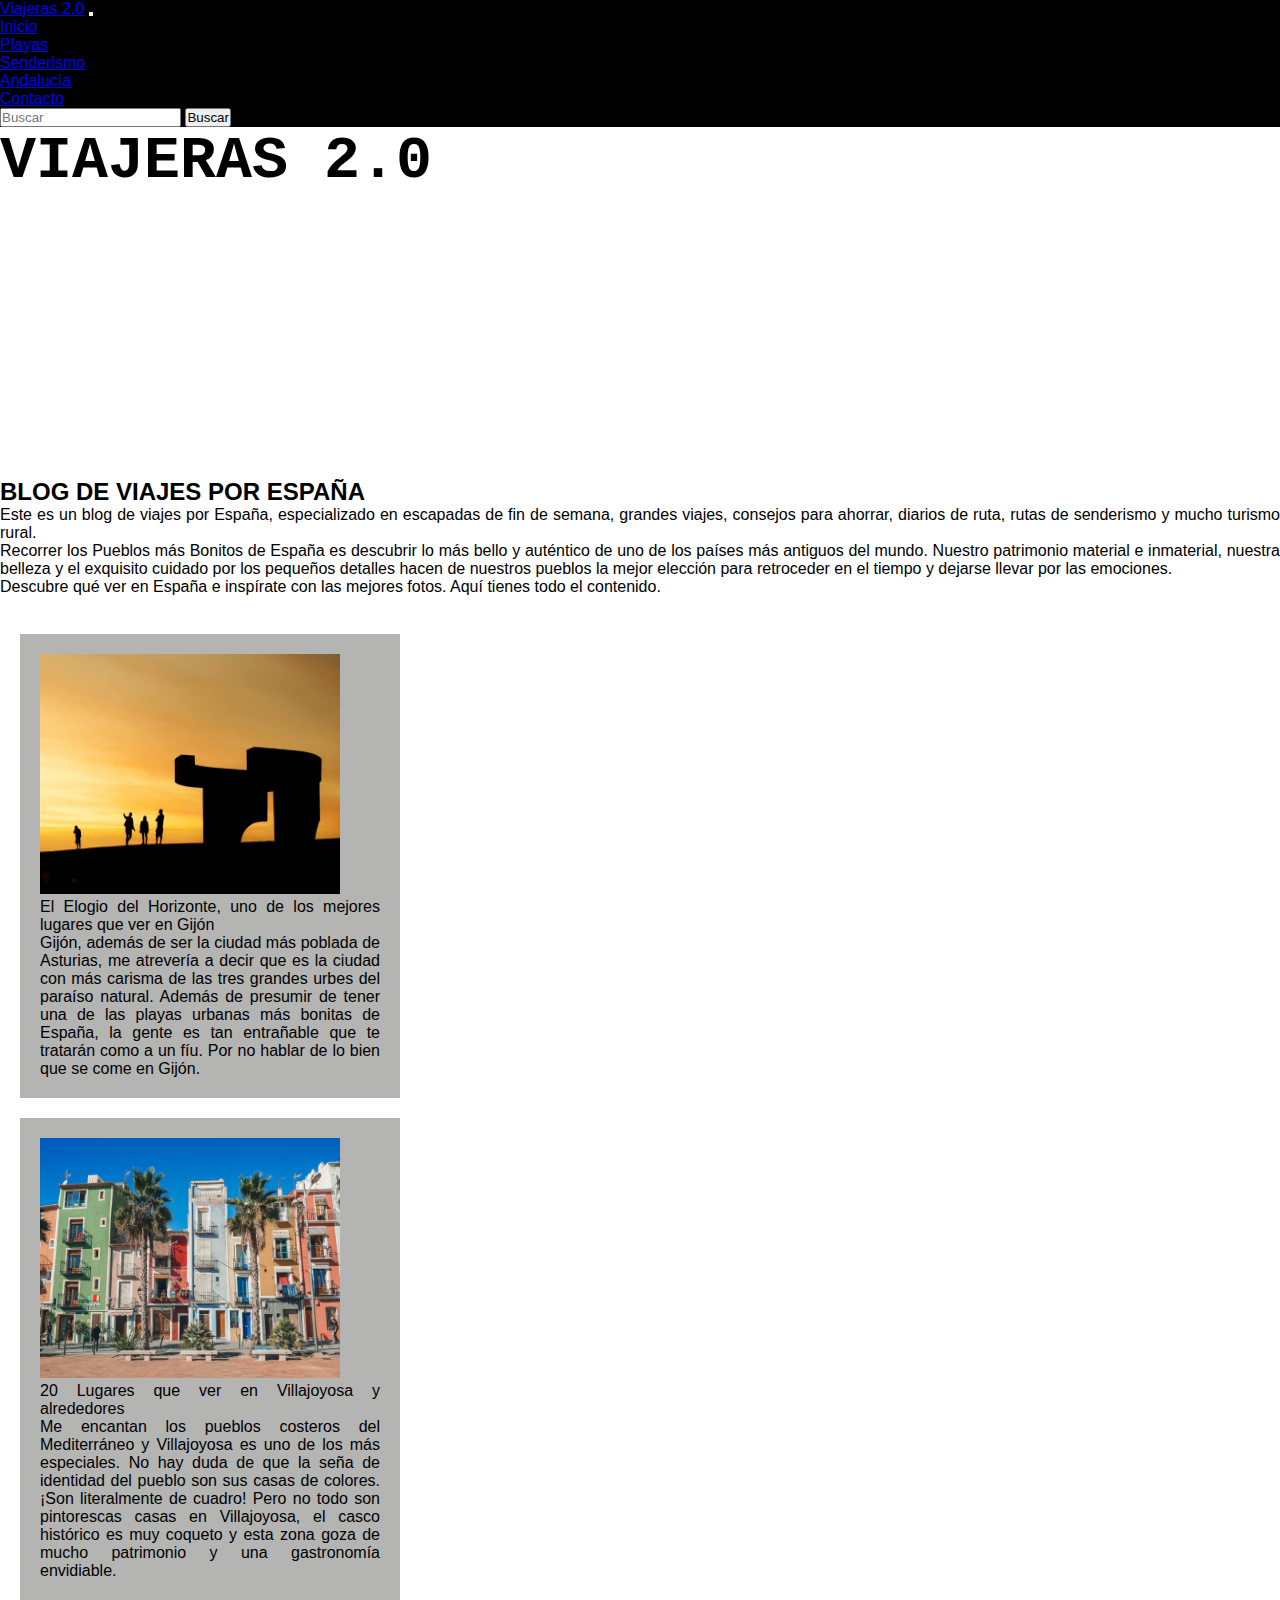
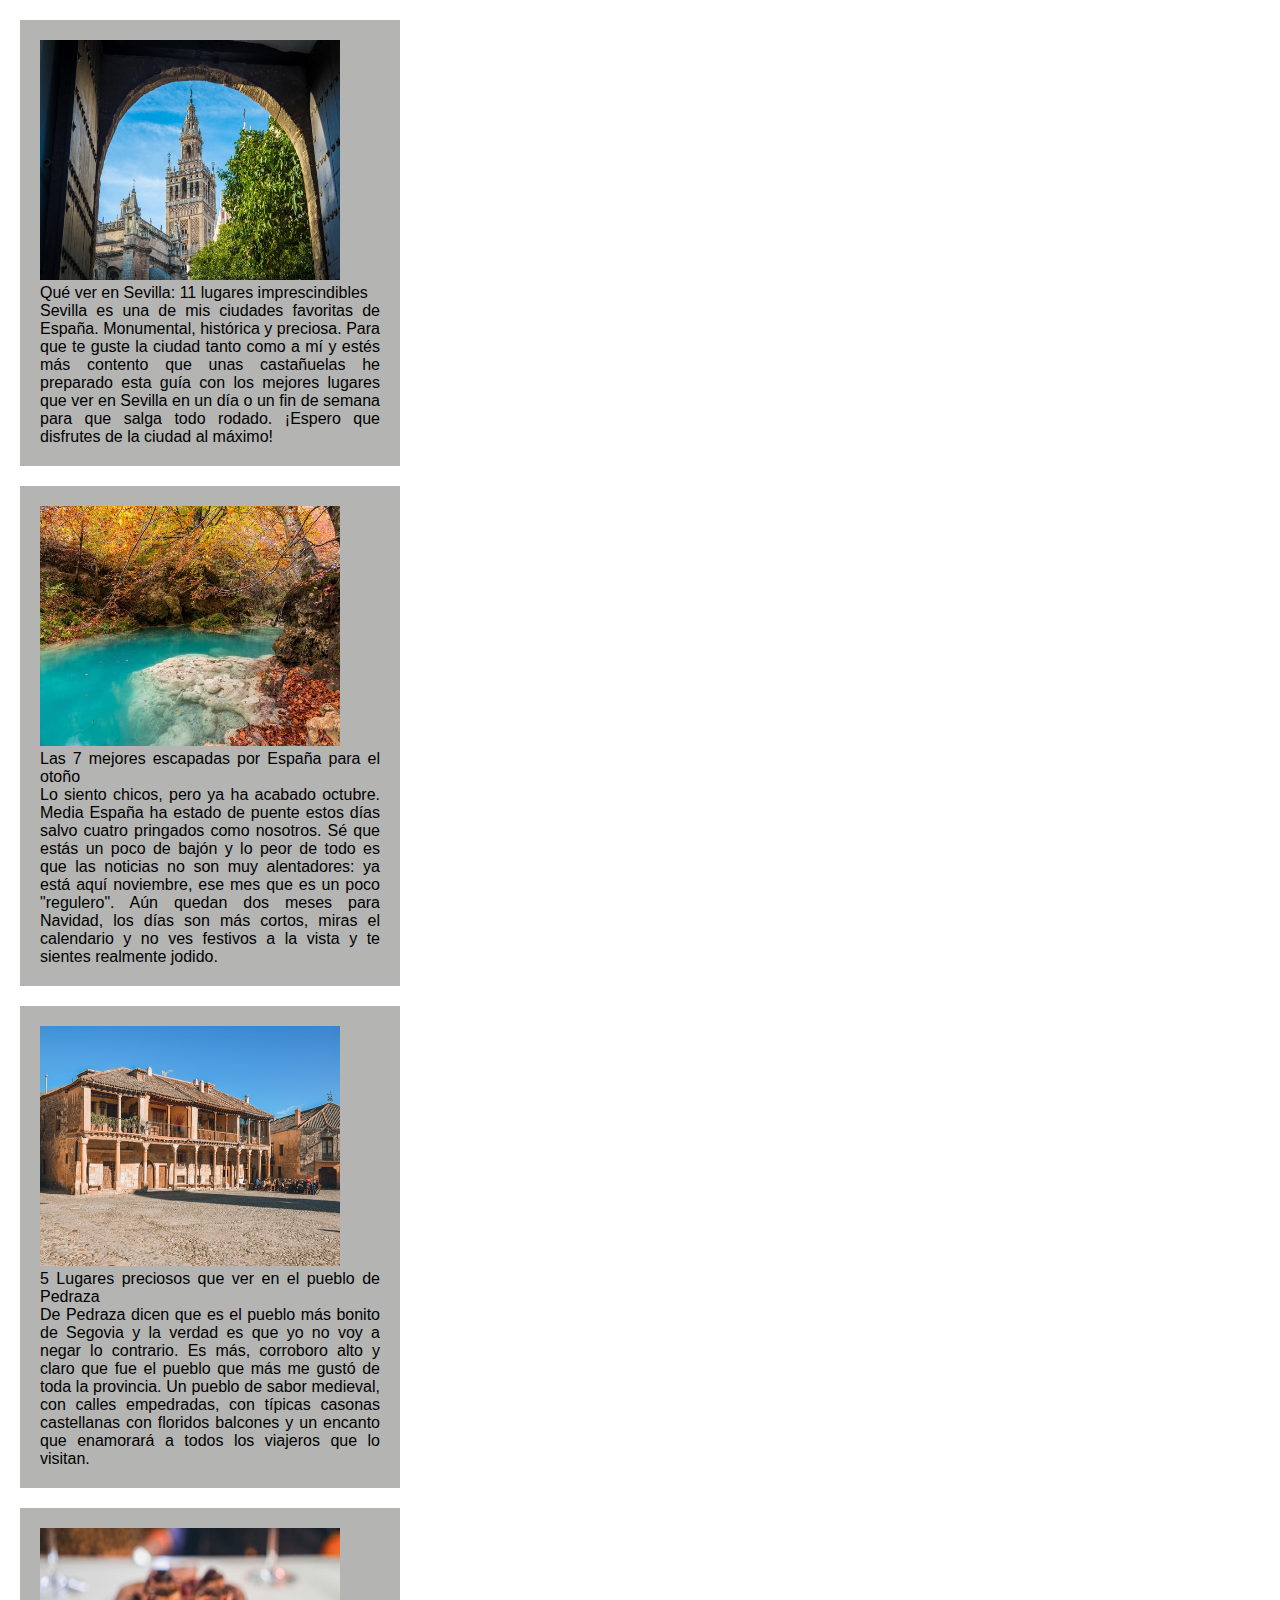
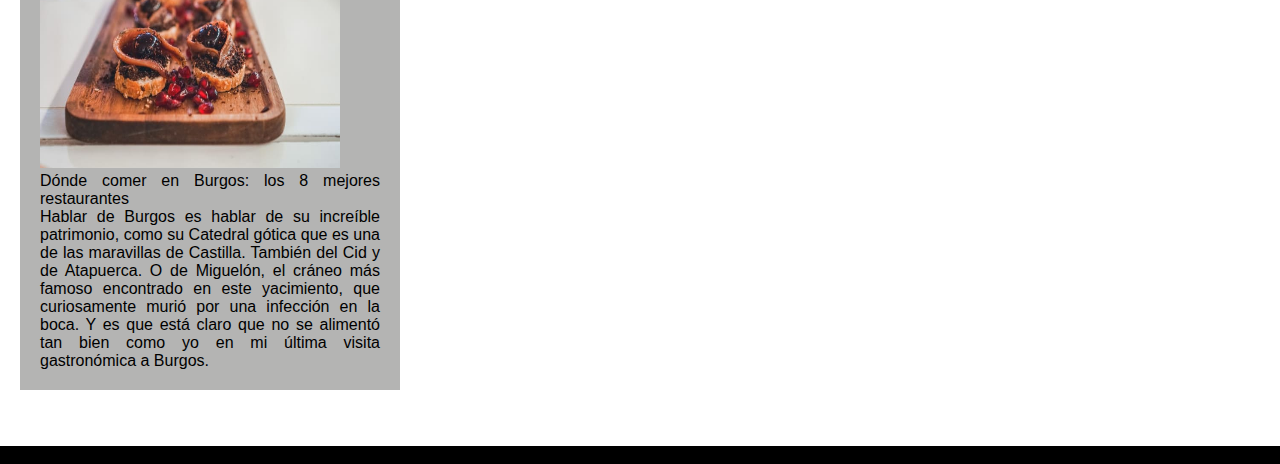
<file: index.html>
<!DOCTYPE html>
<html lang="es">
    <head>
        <meta charset="UTF-8" />
        <meta name="viewport" content="width=device-width, initial-scale=1.0" />
        <link rel="icon" type="image/jpg" href="assets/img/favicon.jpg">
        <meta name="author" content="Eva Sánchez López">
        <title>Viajeras 2.0</title>

        <link href="https://cdn.jsdelivr.net/npm/bootstrap@5.3.2/dist/css/bootstrap.min.css" rel="stylesheet" integrity="sha384-T3c6CoIi6uLrA9TneNEoa7RxnatzjcDSCmG1MXxSR1GAsXEV/Dwwykc2MPK8M2HN" crossorigin="anonymous"/>
        <link rel="stylesheet" type="text/css" href="assets/css/estilos_index.css"/>
    </head>

    <body>
    <div class="container-fluid">

    <!--Cabecera-->
    <header id="inicio">

        <!--Barra navegación-->
        <nav class="navbar navbar-expand-lg navbar-dark color_nav fixed-top"> <!--fixed-top: barra fija-->
            <div class="container-fluid">
              <a class="navbar-brand" href="#">Viajeras 2.0</a>
              <button class="navbar-toggler" type="button" data-bs-toggle="collapse" data-bs-target="#navbarSupportedContent" aria-controls="navbarSupportedContent" aria-expanded="false" aria-label="Toggle navigation">
                <span class="navbar-toggler-icon"></span>
              </button>
              <div class="collapse navbar-collapse" id="navbarSupportedContent">
                <ul class="navbar-nav me-auto mb-2 mb-lg-0">
                  <li class="nav-item">
                    <a class="nav-link active" aria-current="page" href="#inicio">Inicio</a>
                  </li>
                  <li class="nav-item">
                    <a class="nav-link" href="playas.html" target="_blank">Playas</a>
                  </li>
                  <li class="nav-item">
                    <a class="nav-link" href="senderismo.html" target="_blank">Senderismo</a>
                  </li>
                  <li class="nav-item">
                    <a class="nav-link" href="andalucia.html" target="_blank">Andalucía</a>
                  </li>
                  <li class="nav-item">
                    <a class="nav-link" href="contacto.html" target="_blank">Contacto</a>
                  </li>
                </ul>
                <form class="d-flex">
                  <input class="form-control me-2" type="search" placeholder="Buscar" aria-label="Search">
                  <button class="btn btn-outline-success" type="submit">Buscar</button>
                </form>
              </div>
            </div>
        </nav>

        <div class="header row align-items-center text-center pt-5"> 
            <div class="header-bg"></div>

            <div class="texto col-lg-12 d-flex align-items-center justify-content-center">
                <h1 class="fw-bold text-dark pt-3">VIAJERAS 2.0</h1>
            </div>
        </div>
    </header>

    <main>
    <!--Presentación-->
    <section>
        <br>
        <br>
        <article>
            <div class="articulo1 row justify-content-center mt-1">
                <div class="mb-1 col-md-3">
                    <h2 class="fw-bold fs-4">BLOG DE VIAJES POR ESPAÑA</h2>
                </div>

                <div class="col-md-6">
                    <p>Este es un blog de viajes por España, especializado en escapadas de fin de semana, grandes viajes, consejos para ahorrar, diarios de ruta, rutas de senderismo y mucho turismo rural.</p>
                    <p>Recorrer los Pueblos más Bonitos de España es descubrir lo más bello y auténtico de uno de los países más antiguos del mundo. 
                        Nuestro patrimonio material e inmaterial, nuestra belleza y el exquisito cuidado por los pequeños detalles hacen de nuestros pueblos la mejor elección para retroceder en el tiempo y dejarse llevar por las emociones.</p>
                    <p>Descubre qué ver en España e inspírate con las mejores fotos. Aquí tienes todo el contenido.</p>
                </div>
            </div>

        </article>

        <article>
            <br>
            <div class="articulo2 row justify-content-center">
                <div class="lugares col-sm-4">
                    <img src="assets/img/Gijón.jpg" alt="Gijón">
                    
                    <p class="mt-3 fw-bold">El Elogio del Horizonte, uno de los mejores lugares que ver en Gijón</p>
                    <p class="small"> Gijón, además de ser la ciudad más poblada de Asturias, me atrevería a decir que es la ciudad con más
                        carisma de las tres grandes urbes del paraíso natural. Además de presumir de tener una de las playas 
                        urbanas más bonitas de España, la gente es tan entrañable que te tratarán como a un fíu. Por no hablar 
                        de lo bien que se come en Gijón.
                    </p>
                </div>

                <div class="lugares col-sm-4">
                    <img src="assets/img/Villajoyosa.jpg" alt="Villajoyosa">

                    <p class="mt-3 fw-bold">20 Lugares que ver en Villajoyosa y alrededores</p>
                    <p class="small"> Me encantan los pueblos costeros del Mediterráneo y Villajoyosa es uno de los más especiales. 
                        No hay duda de que la seña de identidad del pueblo son sus casas de colores. ¡Son literalmente
                        de cuadro! Pero no todo son pintorescas casas en Villajoyosa, el casco histórico es muy coqueto
                        y esta zona goza de mucho patrimonio y una gastronomía envidiable.
                    </p>
                </div>

                <div class="lugares col-sm-4">
                    <img src="assets/img/Sevilla.jpg" alt="Sevilla">

                    <p class="mt-3 fw-bold">Qué ver en Sevilla: 11 lugares imprescindibles</p>
                    <p class="small"> Sevilla es una de mis ciudades favoritas de España. Monumental, histórica y preciosa.
                        Para que te guste la ciudad tanto como a mí y estés más contento que unas castañuelas he
                        preparado esta guía con los mejores lugares que ver en Sevilla en un día o un fin de semana para
                        que salga todo rodado. ¡Espero que disfrutes de la ciudad al máximo!
                    </p>
                </div>

                <div class="lugares col-sm-4">
                    <img src="assets/img/escapadas_otoño.jpg" alt="Escapadas otoño">
                  
                    <p class="mt-3 fw-bold">Las 7 mejores escapadas por España para el otoño</p>
                    <p class="small"> Lo siento chicos, pero ya ha acabado octubre. Media España ha estado de puente estos días salvo
                        cuatro pringados como nosotros. Sé que estás un poco de bajón y lo peor de todo es que las noticias
                        no son muy alentadores: ya está aquí noviembre, ese mes que es un poco "regulero". Aún quedan dos meses
                        para Navidad, los días son más cortos, miras el calendario y no ves festivos a la vista y te sientes
                        realmente jodido.
                    </p>
                </div>

                <div class="lugares col-sm-4">
                    <a href="https://www.youtube.com/watch?v=sTgdG9jWxX8" title="Anuncio Lotería Navidad" target="-blank"><img src="assets/img/Pedraza.jpg" alt="Pedraza"></a>
                
                    <p class="mt-3 fw-bold">5 Lugares preciosos que ver en el pueblo de Pedraza</p>
                    <p class="small"> De Pedraza dicen que es el pueblo más bonito de Segovia y la verdad es que yo no voy a negar lo contrario.
                        Es más, corroboro alto y claro que fue el pueblo que más me gustó de toda la provincia. Un pueblo de sabor medieval,
                        con calles empedradas, con típicas casonas castellanas con floridos balcones y un encanto que enamorará a todos
                        los viajeros que lo visitan.
                    </p>
                </div>

                <div class="lugares col-sm-4">
                    <img src="assets/img/morcilla_de_burgos.jpg" alt="Morcilla de Burgos">
 
                    <p class="mt-3 fw-bold">Dónde comer en Burgos: los 8 mejores restaurantes</p>
                    <p class="small"> Hablar de Burgos es hablar de su increíble patrimonio, como su Catedral gótica que es una de las maravillas de Castilla.
                        También del Cid y de Atapuerca. O de Miguelón, el cráneo más famoso encontrado en este yacimiento, que curiosamente murió
                        por una infección en la boca. Y es que está claro que no se alimentó tan bien como yo en mi última visita gastronómica a Burgos.
                    </p>
                </div>
            </div>
        </article>
    </section>        
    </main>

    <!--Footer--> 
    <br>
    <br>
    <footer>
      <div class="footer row">
        <div class="col-lg-12 ps-4">
          <p class="text-white small my-2">&copy; 2023 Eva Sánchez López ·</p>
        </div>
      </div>
    </footer>

    </div>

    <script src="https://cdn.jsdelivr.net/npm/bootstrap@5.3.2/dist/js/bootstrap.bundle.min.js" integrity="sha384-C6RzsynM9kWDrMNeT87bh95OGNyZPhcTNXj1NW7RuBCsyN/o0jlpcV8Qyq46cDfL" crossorigin="anonymous"></script>
    </body>
</html>
</file>
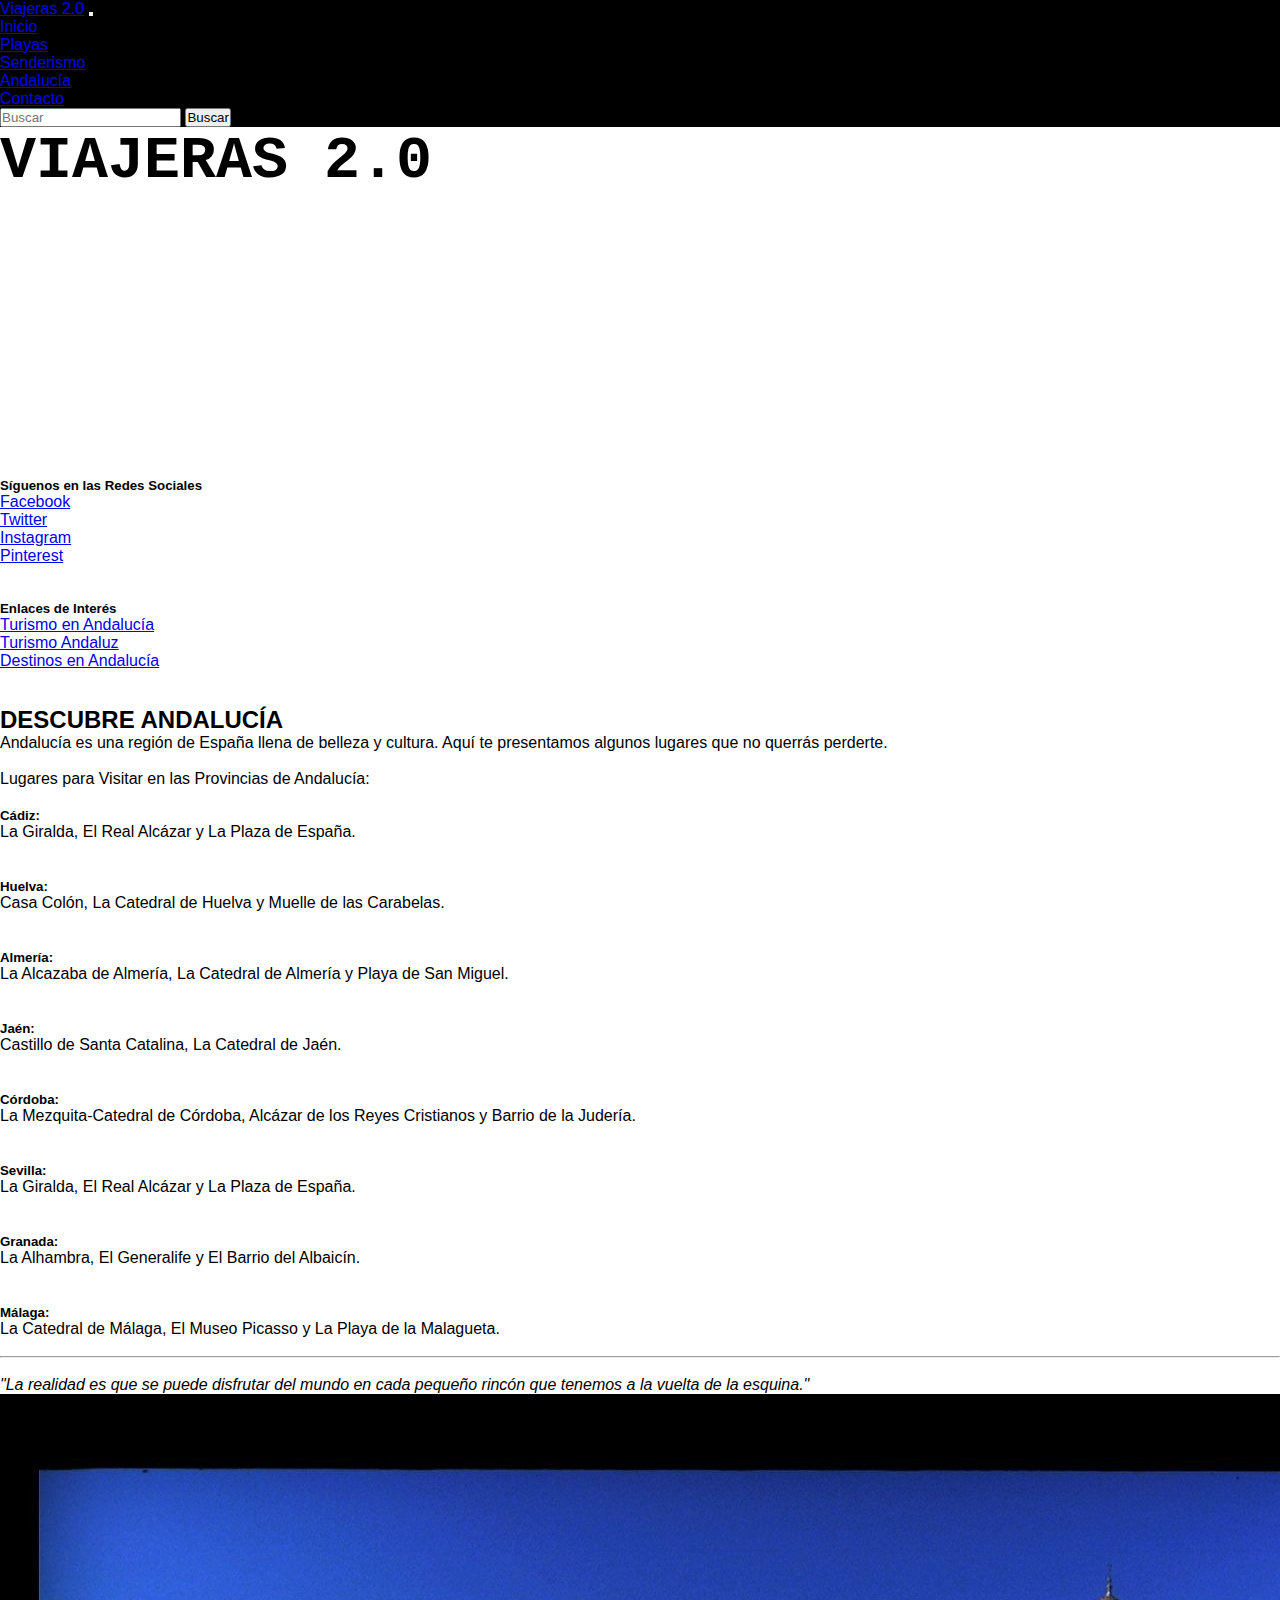
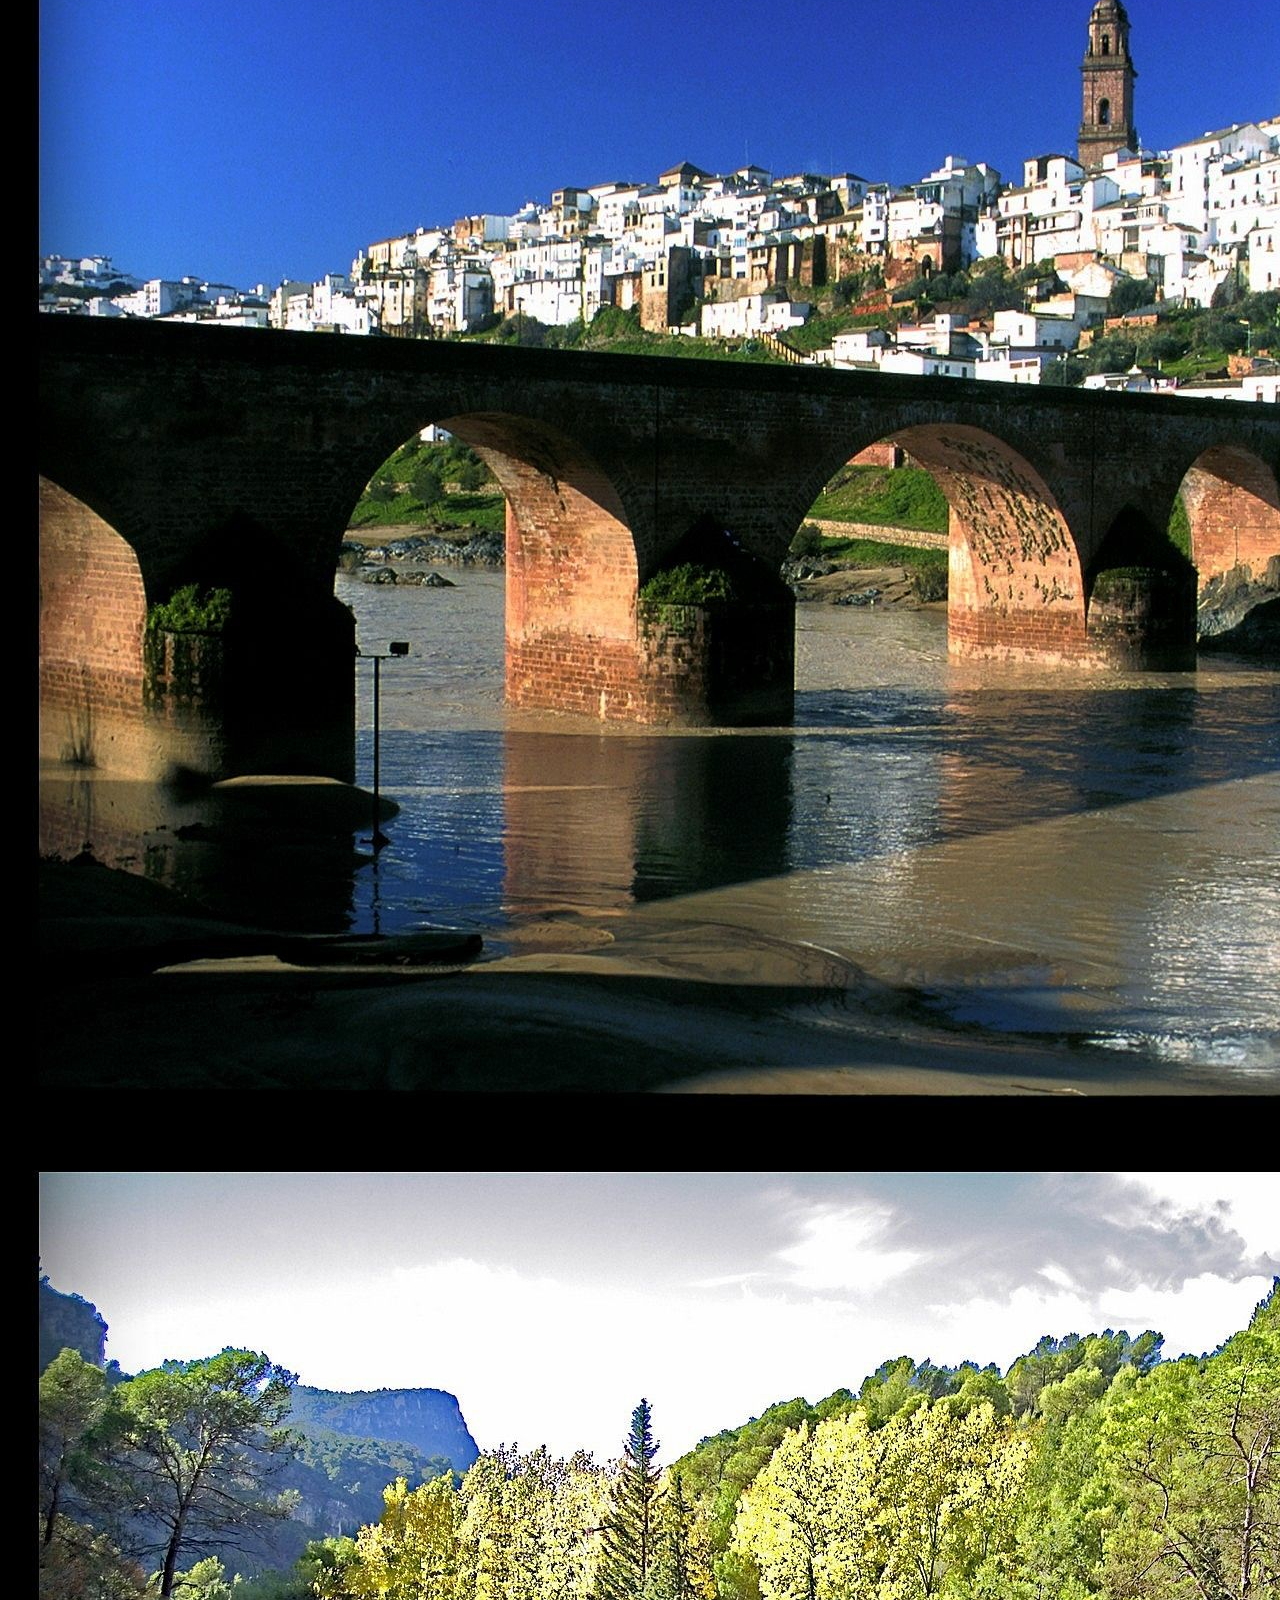
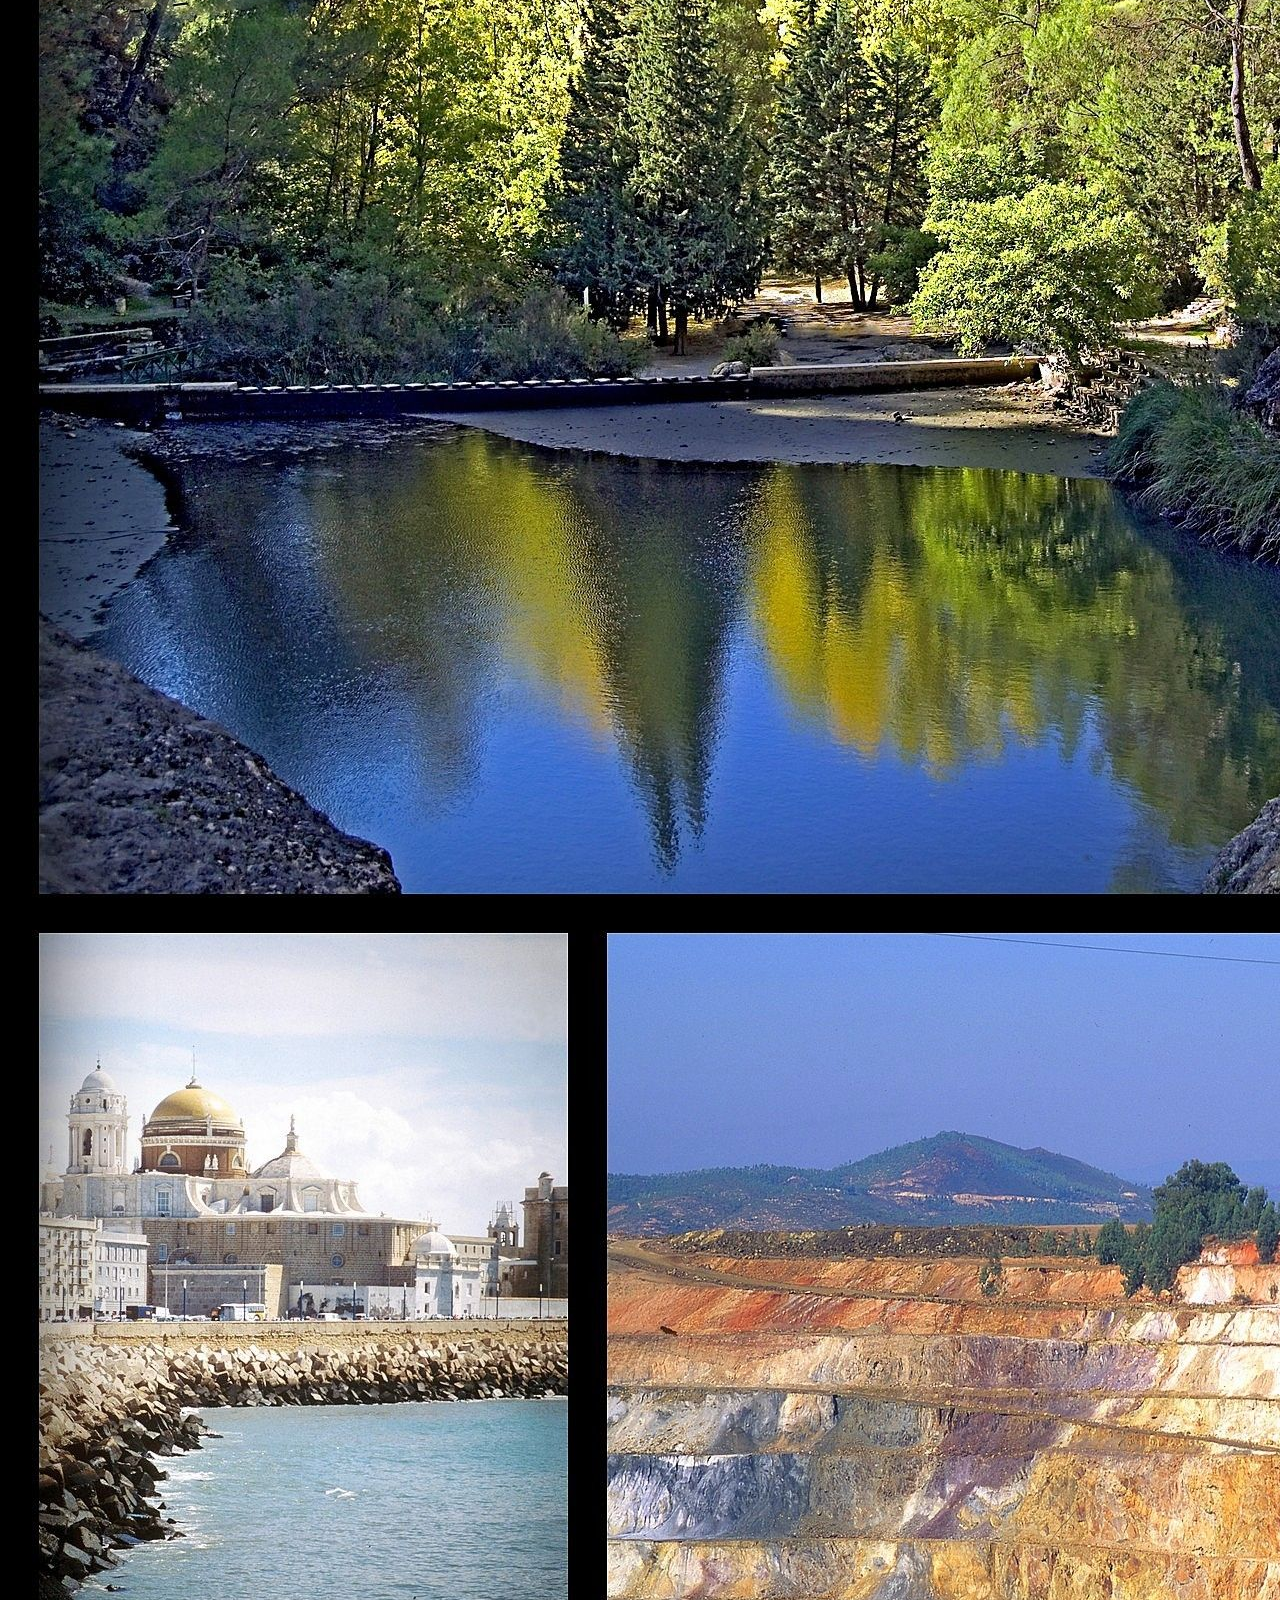
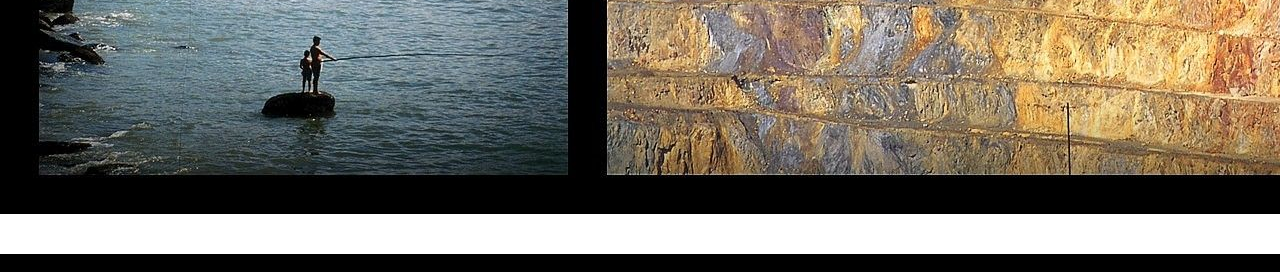
<file: andalucia.html>
<!DOCTYPE html>
<html lang="es">
    <head>
        <meta charset="UTF-8" />
        <meta name="viewport" content="width=device-width, initial-scale=1.0" />
        <link rel="icon" type="image/jpg" href="assets/img/favicon.jpg">
        <meta name="author" content="Eva Sánchez López">
        <title>Viajeras 2.0</title>

        <link href="https://cdn.jsdelivr.net/npm/bootstrap@5.3.2/dist/css/bootstrap.min.css" rel="stylesheet" integrity="sha384-T3c6CoIi6uLrA9TneNEoa7RxnatzjcDSCmG1MXxSR1GAsXEV/Dwwykc2MPK8M2HN" crossorigin="anonymous"/>
        <link rel="stylesheet" type="text/css" href="assets/css/estilos_andalucia.css"/>
    </head>

    <body>
    <div class="container-fluid">

    <!--Cabecera-->
    <header id="andalucia">

        <!--Barra navegación-->
        <nav class="navbar navbar-expand-lg navbar-dark color_nav fixed-top"> <!--fixed-top: barra fija-->
            <div class="container-fluid">
              <a class="navbar-brand" href="#">Viajeras 2.0</a>
              <button class="navbar-toggler" type="button" data-bs-toggle="collapse" data-bs-target="#navbarSupportedContent" aria-controls="navbarSupportedContent" aria-expanded="false" aria-label="Toggle navigation">
                <span class="navbar-toggler-icon"></span>
              </button>
              <div class="collapse navbar-collapse" id="navbarSupportedContent">
                <ul class="navbar-nav me-auto mb-2 mb-lg-0">
                  <li class="nav-item">
                    <a class="nav-link active" aria-current="page" href="index.html" target="_blank">Inicio</a>
                  </li>
                  <li class="nav-item">
                    <a class="nav-link" href="playas.html" target="_blank">Playas</a>
                  </li>
                  <li class="nav-item">
                    <a class="nav-link" href="senderismo.html" target="_blank">Senderismo</a>
                  </li>
                  <li class="nav-item">
                    <a class="nav-link" href="#andalucia">Andalucía</a>
                  </li>
                  <li class="nav-item">
                    <a class="nav-link" href="contacto.html" target="_blank">Contacto</a>
                  </li>
                </ul>
                <form class="d-flex">
                  <input class="form-control me-2" type="search" placeholder="Buscar" aria-label="Search">
                  <button class="btn btn-outline-success" type="submit">Buscar</button>
                </form>
              </div>
            </div>
        </nav>

        <div class="header row align-items-center text-center pt-5"> 
          <div class="header-bg"></div>

          <div class="texto col-lg-12 d-flex align-items-center justify-content-center">
              <h1 class="fw-bold text-dark pt-3">VIAJERAS 2.0</h1>
          </div>
        </div>
    </header>

    <main>
    <!--Andalucía-->
    <section>
        <br>
        <br>
        <article>
            <div class="row mt-1 ">
              <div class="col-md-3 col-lg-3 ps-5 pe-5">
                
                <aside>
                  <h5>Síguenos en las Redes Sociales</h5>
                  <ul>
                    <li><a href="enlace_facebook.html">Facebook</a></li>
                    <li><a href="enlace_twitter.html">Twitter</a></li>
                    <li><a href="enlace_instagram.html">Instagram</a></li>
                    <li><a href="enlace_pinterest.html">Pinterest</a></li>
                  </ul>

                  <br><br>
                  <h5>Enlaces de Interés</h5>
                  <ul>
                    <li><a href="https://www.andalucia.org/es/">Turismo en Andalucía</a></li>
                    <li><a href="https://www.turismoandaluz.com/">Turismo Andaluz</a></li>
                    <li><a href="https://www.andalucia.org/es/destinos">Destinos en Andalucía</a></li>
                  </ul>
                </aside>
                <br><br>
              </div>

              <div class="row col-md-9 justify-content-center border-start border-2">
                <h2 class="px-5 mb-4 text-center fw-bold fs-4">DESCUBRE ANDALUCÍA</h2>
                
                <div>
                  <p class="pt-3 ps-sm-4">Andalucía es una región de España llena de belleza y cultura. Aquí te presentamos algunos lugares que no querrás perderte.
                    <br><br>
                    Lugares para Visitar en las Provincias de Andalucía:
                    <br><br>
                  </p>
                </div>

                <div class="col-sm-10">
                  <ol>
                    <li><h5>Cádiz:</h5>
                      <ul>
                        <li>La Giralda, El Real Alcázar y La Plaza de España.</li>
                      </ul>
                    </li>
                    
                    <br><br>
                    <li><h5>Huelva:</h5>
                      <ul>
                        <li>Casa Colón, La Catedral de Huelva y Muelle de las Carabelas.</li>
                      </ul>
                    </li>

                    <br><br>
                    <li><h5>Almería:</h5>
                      <ul>
                        <li>La Alcazaba de Almería, La Catedral de Almería y Playa de San Miguel.</li>
                      </ul>
                    </li>

                    <br><br>
                    <li><h5>Jaén:</h5>
                      <ul>
                        <li>Castillo de Santa Catalina, La Catedral de Jaén.</li>
                      </ul>
                    </li>
      
                    <br><br>
                    <li><h5>Córdoba:</h5>
                      <ul>
                        <li>La Mezquita-Catedral de Córdoba, Alcázar de los Reyes Cristianos y Barrio de la Judería.</li>
                      </ul>
                    </li>
      
                    <br><br>
                    <li><h5>Sevilla:</h5>
                      <ul>
                        <li>La Giralda, El Real Alcázar y La Plaza de España.</li>
                      </ul>
                    </li>

                    <br><br>
                    <li><h5>Granada:</h5>
                      <ul>
                        <li>La Alhambra, El Generalife y El Barrio del Albaicín.</li>
                      </ul>
                    </li>

                    <br><br>
                    <li><h5>Málaga:</h5>
                      <ul>
                        <li>La Catedral de Málaga, El Museo Picasso y La Playa de la Malagueta.</li>
                      </ul>
                    </li>
                  </ol>
                </div>
              </div>

            </div>    
        </article>
        
        <br>
        <hr>
        <br>
        <div class="row justify-content-center">
          <div class="col-sm-10 col-md-8 col-lg-7">
            <p class="text-center fw-bold text-success"><em>"La realidad es que se puede disfrutar del mundo en cada pequeño rincón que tenemos a la vuelta 
              de la esquina."</em></p>
          </div>

          <div class="foto col-sm-9 col-md-7 col-lg-6 pt-3 pb-3">
            <img class="px-0 d-block w-100" src="assets/img/Andalucía.jpg" alt="Varias fotos de las provincias de Andalucía">
          </div>
        </div>
          
    </section>     
    </main>
    
    <!--Footer--> 
    <br>
    <br>
    <footer>
      <div class="footer row">
        <div class="col-lg-12 ps-4">
          <p class="text-white small my-2">&copy; 2023 Eva Sánchez López ·</p>
        </div>
      </div>
    </footer>

    </div>

    <script src="https://cdn.jsdelivr.net/npm/bootstrap@5.3.2/dist/js/bootstrap.bundle.min.js" integrity="sha384-C6RzsynM9kWDrMNeT87bh95OGNyZPhcTNXj1NW7RuBCsyN/o0jlpcV8Qyq46cDfL" crossorigin="anonymous"></script>
    </body>
</html>
</file>
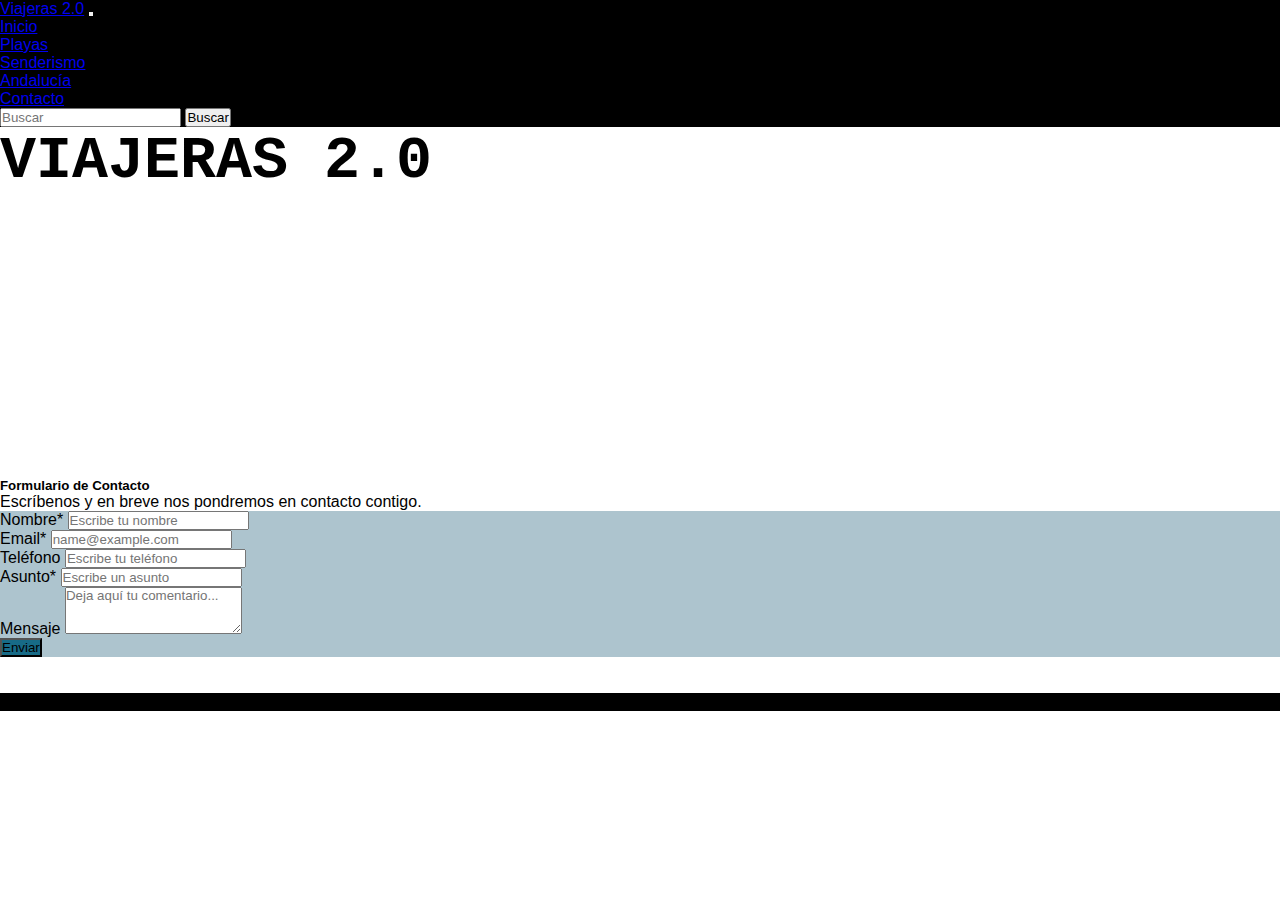
<file: contacto.html>
<!DOCTYPE html>
<html lang="es">
    <head>
        <meta charset="UTF-8" />
        <meta name="viewport" content="width=device-width, initial-scale=1.0" />
        <link rel="icon" type="image/jpg" href="assets/img/favicon.jpg">
        <meta name="author" content="Eva Sánchez López">
        <title>Viajeras 2.0</title>

        <link href="https://cdn.jsdelivr.net/npm/bootstrap@5.3.2/dist/css/bootstrap.min.css" rel="stylesheet" integrity="sha384-T3c6CoIi6uLrA9TneNEoa7RxnatzjcDSCmG1MXxSR1GAsXEV/Dwwykc2MPK8M2HN" crossorigin="anonymous"/>
        <link rel="stylesheet" type="text/css" href="assets/css/estilos_contacto.css"/>
    </head>

    <body>
    <div class="container-fluid">

    <!--Cabecera-->
    <header id="contacto">

        <!--Barra navegación-->
        <nav class="navbar navbar-expand-lg navbar-dark color_nav fixed-top"> <!--fixed-top: barra fija-->
            <div class="container-fluid">
              <a class="navbar-brand" href="#">Viajeras 2.0</a>
              <button class="navbar-toggler" type="button" data-bs-toggle="collapse" data-bs-target="#navbarSupportedContent" aria-controls="navbarSupportedContent" aria-expanded="false" aria-label="Toggle navigation">
                <span class="navbar-toggler-icon"></span>
              </button>
              <div class="collapse navbar-collapse" id="navbarSupportedContent">
                <ul class="navbar-nav me-auto mb-2 mb-lg-0">
                  <li class="nav-item">
                    <a class="nav-link active" aria-current="page" href="index.html" target="_blank">Inicio</a>
                  </li>
                  <li class="nav-item">
                    <a class="nav-link" href="playas.html" target="_blank">Playas</a>
                  </li>
                  <li class="nav-item">
                    <a class="nav-link" href="senderismo.html" target="_blank">Senderismo</a>
                  </li>
                  <li class="nav-item">
                    <a class="nav-link" href="andalucia.html" target="_blank">Andalucía</a>
                  </li>
                  <li class="nav-item">
                    <a class="nav-link" href="#contacto">Contacto</a>
                  </li>
                </ul>
                <form class="d-flex">
                  <input class="form-control me-2" type="search" placeholder="Buscar" aria-label="Search">
                  <button class="btn btn-outline-success" type="submit">Buscar</button>
                </form>
              </div>
            </div>
        </nav>

        <div class="header row align-items-center text-center pt-5"> 
            <div class="header-bg"></div>

            <div class="texto col-lg-12 d-flex align-items-center justify-content-center">
              <h1 class="fw-bold text-dark pt-3">VIAJERAS 2.0</h1>
            </div>
        </div>
    </header>

    <main>
    <!--Formulario-->
    <section>
      <br>
      <br>
      <div class="contacto row justify-content-center">
        <h5 class="mb-4 ps-5 pe-5">Formulario de Contacto</h5>
        <p class="mb-5 ps-5 pe-5">Escríbenos y en breve nos pondremos en contacto contigo.</p>

        <div class="formulario col-sm-8 col-md-7 col-lg-6 py-4 px-4 rounded">
          <div class="col-lg-12 mb-3">
            <label for="exampleFormControlInput1" class="form-label">Nombre*</label>
            <input type="email" class="form-control" id="exampleFormControlInput1" placeholder="Escribe tu nombre">
          </div>
          <div class="col-lg-12 mb-3">
            <label for="exampleFormControlInput1" class="form-label">Email*</label>
            <input type="email" class="form-control" id="exampleFormControlInput1" placeholder="name@example.com">
          </div>
          <div class="col-lg-12 mb-3">
            <label for="exampleFormControlInput1" class="form-label">Teléfono</label>
            <input type="email" class="form-control" id="exampleFormControlInput1" placeholder="Escribe tu teléfono">
          </div>
          <div class="col-lg-12 mb-3">
            <label for="exampleFormControlInput1" class="form-label">Asunto*</label>
            <input type="email" class="form-control" id="exampleFormControlInput1" placeholder="Escribe un asunto">
          </div>
          <div class="col-lg-12 mb-3">
            <label for="exampleFormControlTextarea1" class="form-label">Mensaje</label>
            <textarea class="form-control" id="exampleFormControlTextarea1" placeholder="Deja aquí tu comentario..." rows="3"></textarea>
          </div>
          
          <div class="col-lg-12 d-flex justify-content-end">
            <button type="submit" class="btn text-white mt-2">Enviar</button>
          </div>
        </div>
      </div>        
    </section>        
    </main>

    <!--Footer--> 
    <br>
    <br>
    <footer>
      <div class="footer row">
        <div class="col-lg-12 ps-4">
          <p class="text-white small my-2">&copy; 2023 Eva Sánchez López ·</p>
        </div>
      </div>
    </footer>

    </div>

    <script src="https://cdn.jsdelivr.net/npm/bootstrap@5.3.2/dist/js/bootstrap.bundle.min.js" integrity="sha384-C6RzsynM9kWDrMNeT87bh95OGNyZPhcTNXj1NW7RuBCsyN/o0jlpcV8Qyq46cDfL" crossorigin="anonymous"></script>
    </body>
</html>
</file>
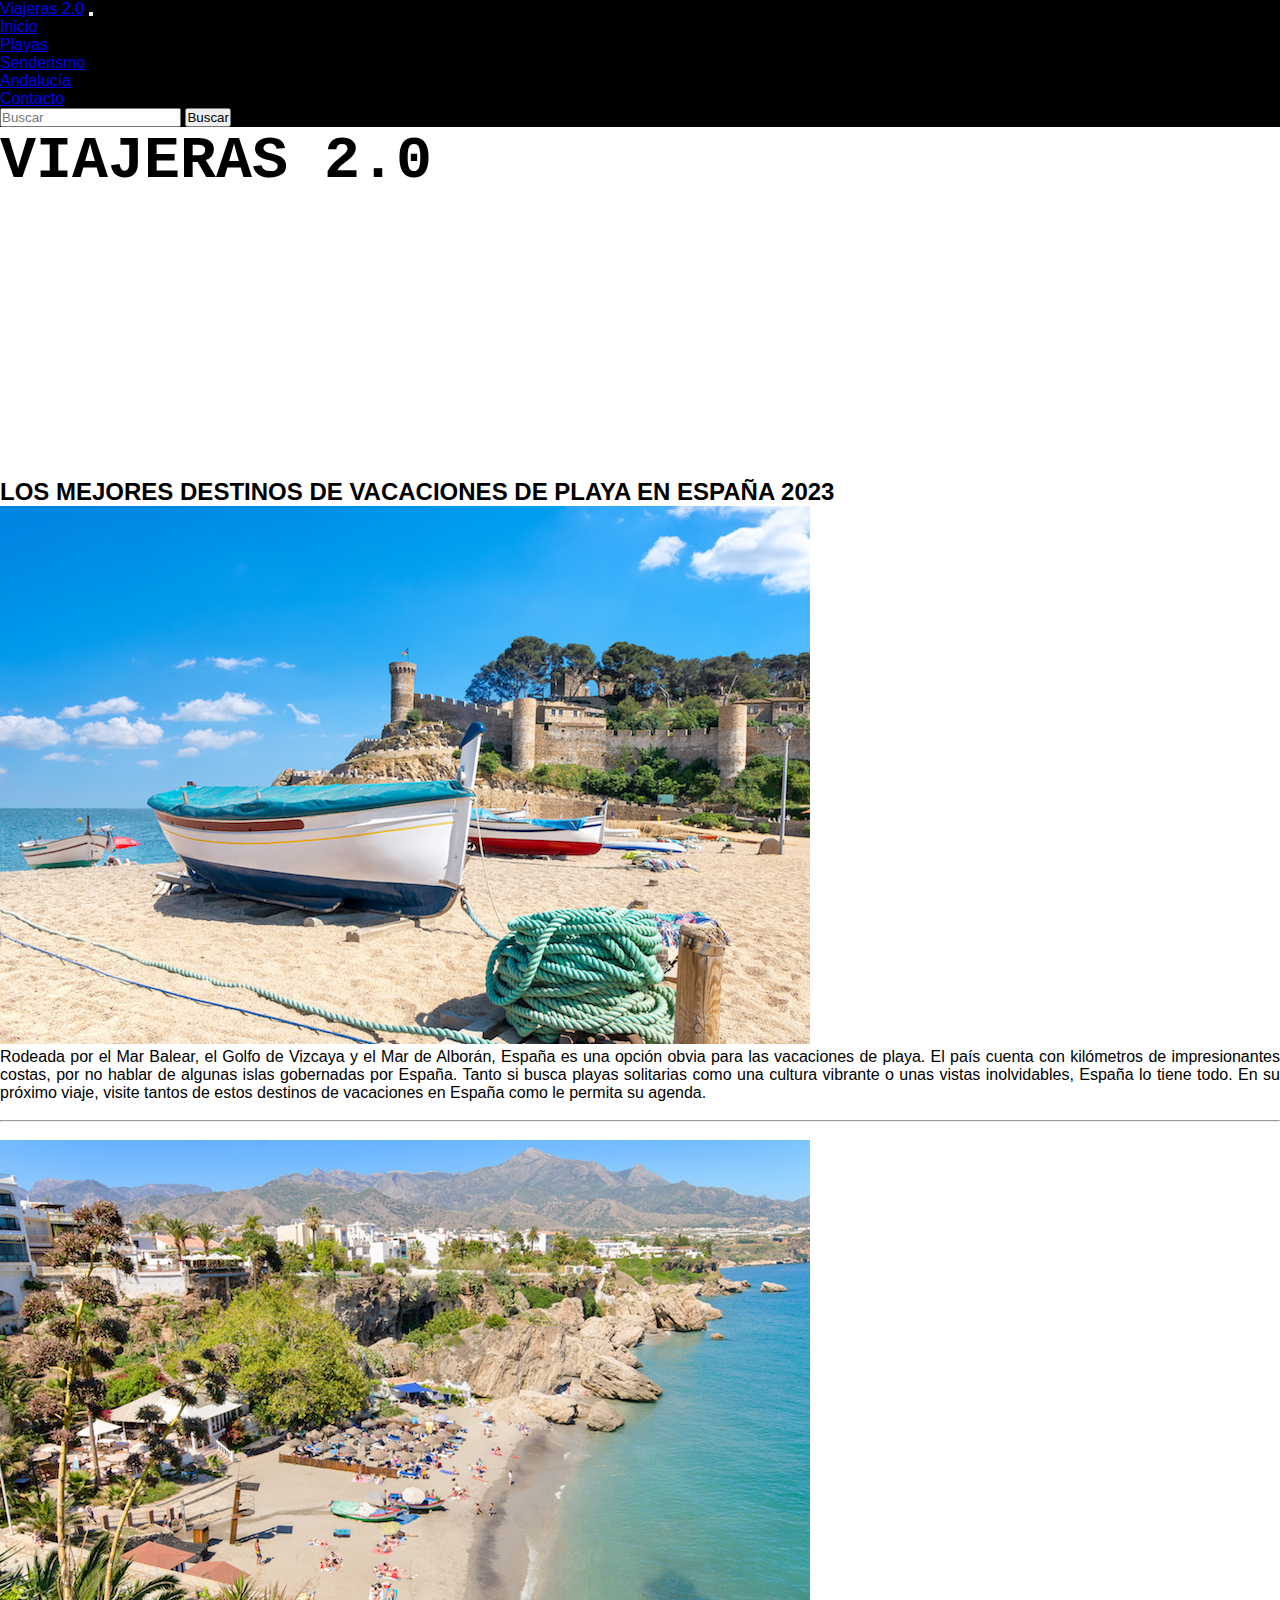
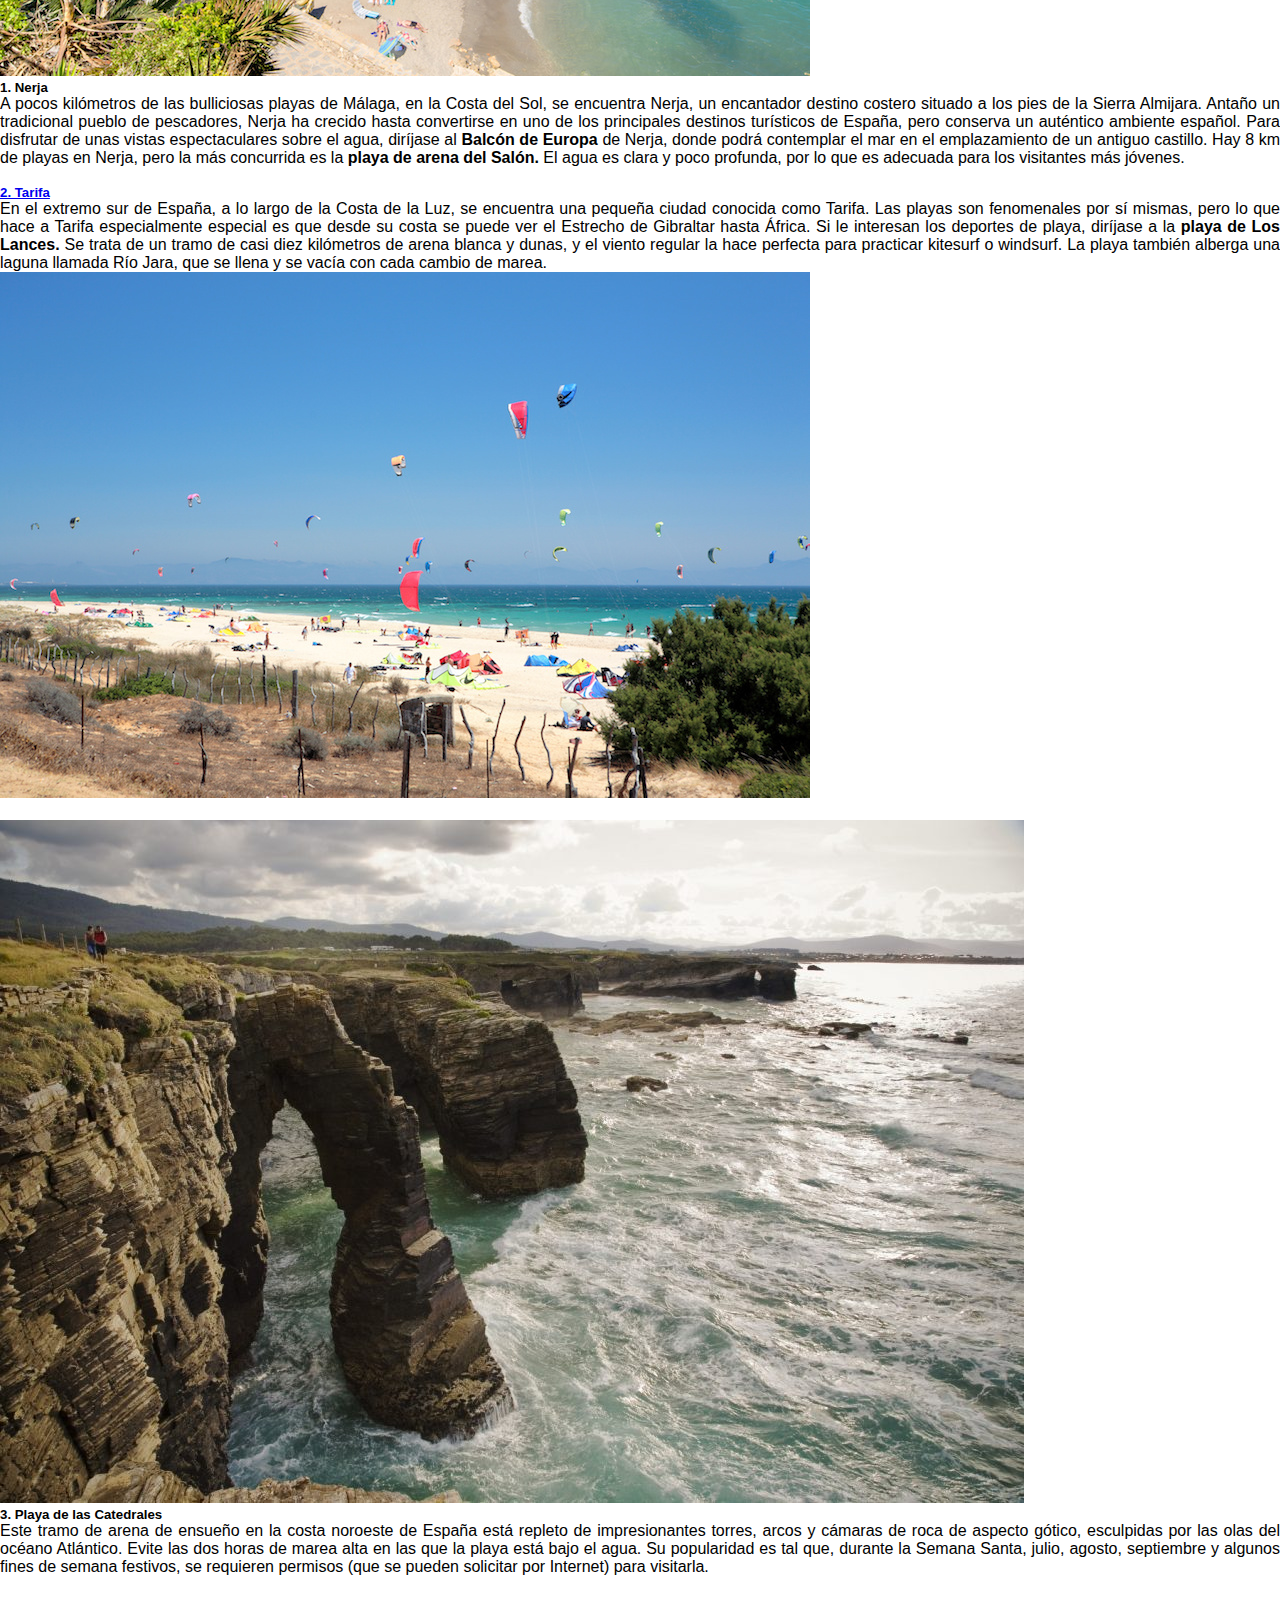
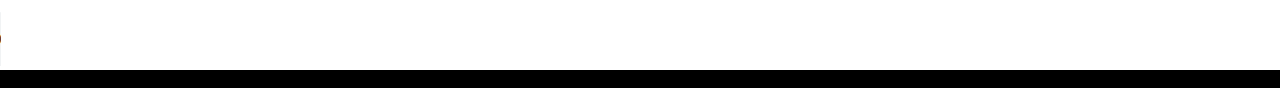
<file: playas.html>
<!DOCTYPE html>
<html lang="es">
    <head>
        <meta charset="UTF-8" />
        <meta name="viewport" content="width=device-width, initial-scale=1.0" />
        <link rel="icon" type="image/jpg" href="assets/img/favicon.jpg">
        <meta name="author" content="Eva Sánchez López">
        <title>Viajeras 2.0</title>

        <link href="https://cdn.jsdelivr.net/npm/bootstrap@5.3.2/dist/css/bootstrap.min.css" rel="stylesheet" integrity="sha384-T3c6CoIi6uLrA9TneNEoa7RxnatzjcDSCmG1MXxSR1GAsXEV/Dwwykc2MPK8M2HN" crossorigin="anonymous"/>
        <link rel="stylesheet" type="text/css" href="assets/css/estilos_playas.css"/>
    </head>

    <body>
    <div class="container-fluid">

    <!--Cabecera-->
    <header id="playas">

        <!--Barra navegación-->
        <nav class="navbar navbar-expand-lg navbar-dark color_nav fixed-top"> <!--fixed-top: barra fija-->
            <div class="container-fluid">
              <a class="navbar-brand" href="#">Viajeras 2.0</a>
              <button class="navbar-toggler" type="button" data-bs-toggle="collapse" data-bs-target="#navbarSupportedContent" aria-controls="navbarSupportedContent" aria-expanded="false" aria-label="Toggle navigation">
                <span class="navbar-toggler-icon"></span>
              </button>
              <div class="collapse navbar-collapse" id="navbarSupportedContent">
                <ul class="navbar-nav me-auto mb-2 mb-lg-0">
                  <li class="nav-item">
                    <a class="nav-link active" aria-current="page" href="index.html" target="_blank">Inicio</a>
                  </li>
                  <li class="nav-item">
                    <a class="nav-link" href="#playas">Playas</a>
                  </li>
                  <li class="nav-item">
                    <a class="nav-link" href="senderismo.html" target="_blank">Senderismo</a>
                  </li>
                  <li class="nav-item">
                    <a class="nav-link" href="andalucia.html" target="_blank">Andalucía</a>
                  </li>
                  <li class="nav-item">
                    <a class="nav-link" href="contacto.html" target="_blank">Contacto</a>
                  </li>
                </ul>
                <form class="d-flex">
                  <input class="form-control me-2" type="search" placeholder="Buscar" aria-label="Search">
                  <button class="btn btn-outline-success" type="submit">Buscar</button>
                </form>
              </div>
            </div>
        </nav>

        <div class="header row align-items-center text-center pt-5"> 
            <div class="header-bg"></div>

            <div class="texto col-lg-12 d-flex align-items-center justify-content-center">
                <h1 class="fw-bold text-dark pt-3">VIAJERAS 2.0</h1>
            </div>
        </div>
    </header>

    <main>
    <!--Playas-->
    <section>
        <br>
        <br>
        <article>
            <div class="row mt-1 justify-content-center">
                <div class="col-sm-9 col-lg-8">
                  <h2 class="px-5 mb-4 fw-bold fs-4 text-center">LOS MEJORES DESTINOS DE VACACIONES DE PLAYA EN ESPAÑA 2023</h2>
                </div>

                <div class="foto1 col-sm-9 col-md-7 col-lg-6 pt-3 pb-3">
                  <img class="px-0 d-block w-100" src="assets/img/playas.jpg" alt="barco en la playa">
                </div>

                <div class="col-sm-9 col-lg-7 my-0 mx-2 d-flex align-items-center">
                    <p>Rodeada por el Mar Balear, el Golfo de Vizcaya y el Mar de Alborán, España es una opción obvia para las
                      vacaciones de playa. El país cuenta con kilómetros de impresionantes costas, por no hablar de algunas islas
                      gobernadas por España. Tanto si busca playas solitarias como una cultura vibrante o unas vistas inolvidables,
                      España lo tiene todo. En su próximo viaje, visite tantos de estos destinos de vacaciones en España como le permita su agenda.</p>
                </div>
            </div>

            <br>
            <hr>
            <br>
            <div class="playas row py-2 mb-3 mt-1 justify-content-center">
              <div class="foto2 col-sm-6 col-md-5 col-lg-4 py-3 d-flex align-items-center">
                <img class="px-0 d-block w-100" src="assets/img/Nerja.jpg" alt="Nerja">
              </div>

              <div class="nerja col-sm-6 col-lg-7 d-flex flex-column justify-content-center">
                <h5 class="mb-3">1. Nerja</h5>
                <p class="my-0">A pocos kilómetros de las bulliciosas playas de Málaga, en la Costa del Sol, se encuentra Nerja, un encantador destino
                  costero situado a los pies de la Sierra Almijara. Antaño un tradicional pueblo de pescadores, Nerja ha crecido hasta
                  convertirse en uno de los principales destinos turísticos de España, pero conserva un auténtico ambiente español.
                  Para disfrutar de unas vistas espectaculares sobre el agua, diríjase al <strong>Balcón de Europa</strong> de Nerja,
                  donde podrá contemplar el mar en el emplazamiento de un antiguo castillo. Hay 8 km de playas en Nerja, pero la más concurrida es la
                  <strong>playa de arena del Salón.</strong> El agua es clara y poco profunda, por lo que es adecuada para los visitantes más jóvenes.
                </p>
              </div>
            </div>

            <br>
            <div class="playas row py-2 mb-3 justify-content-center">
              <div class="tarifa col-sm-6 col-lg-7 d-flex flex-column justify-content-center order-2 order-sm-1">
                <a href="https://www.youtube.com/watch?v=Hak4bntuspg" title="Playas de Tarifa" target="-blank"><h5 class="mb-3">2. Tarifa</h5></a>
                <p class="my-0">En el extremo sur de España, a lo largo de la Costa de la Luz, se encuentra una pequeña ciudad conocida como Tarifa.
                  Las playas son fenomenales por sí mismas, pero lo que hace a Tarifa especialmente especial es que desde su costa se
                  puede ver el Estrecho de Gibraltar hasta África. Si le interesan los deportes de playa, diríjase a la <strong>playa de Los Lances.</strong>
                  Se trata de un tramo de casi diez kilómetros de arena blanca y dunas, y el viento regular la hace perfecta para practicar
                  kitesurf o windsurf. La playa también alberga una laguna llamada Río Jara, que se llena y se vacía con cada cambio de marea.
                </p>
              </div>

              <div class="foto3 col-sm-6 col-md-5 col-lg-4 py-3 d-flex align-items-center order-1 order-sm-2">
                <img class="px-0 d-block w-100" src="assets/img/Tarifa.jpg" alt="Tarifa">
              </div>
            </div>

            <br>
            <div class="playas row py-2 mb-2 justify-content-center">
              <div class="foto4 col-sm-6 col-md-5 col-lg-4 py-3 d-flex align-items-center">
                <img class="px-0 d-block w-100" src="assets/img/playa_Catedrales.jpg" alt="Catedrales">
              </div>

              <div class="catedrales col-sm-6 col-lg-7 d-flex flex-column justify-content-center">
                <h5 class="mb-3">3. Playa de las Catedrales</h5>
                <p class="my-0">Este tramo de arena de ensueño en la costa noroeste de España está repleto de impresionantes torres, arcos y cámaras de roca
                  de aspecto gótico, esculpidas por las olas del océano Atlántico. Evite las dos horas de marea alta en las que la playa está bajo
                  el agua. Su popularidad es tal que, durante la Semana Santa, julio, agosto, septiembre y algunos fines de semana festivos, se
                  requieren permisos (que se pueden solicitar por Internet) para visitarla.
                </p>
              </div>
            </div>
        </article>
    </section>        
    </main>

    <!--Footer--> 
    <br>
    <br>

    <div class="text-end">
      <audio controls>
        <source src="assets/media/ola.mp3" type="audio/mpeg">
          Tu navegador no soporta la reproducción de audio.
      </audio>
    </div>

    <footer>
      <div class="footer row">
        <div class="col-lg-12 ps-4">
          <p class="text-white small my-2">&copy; 2023 Eva Sánchez López ·</p>
        </div>
      </div>
    </footer>

    </div>

    <script src="https://cdn.jsdelivr.net/npm/bootstrap@5.3.2/dist/js/bootstrap.bundle.min.js" integrity="sha384-C6RzsynM9kWDrMNeT87bh95OGNyZPhcTNXj1NW7RuBCsyN/o0jlpcV8Qyq46cDfL" crossorigin="anonymous"></script>
    </body>
</html>
</file>
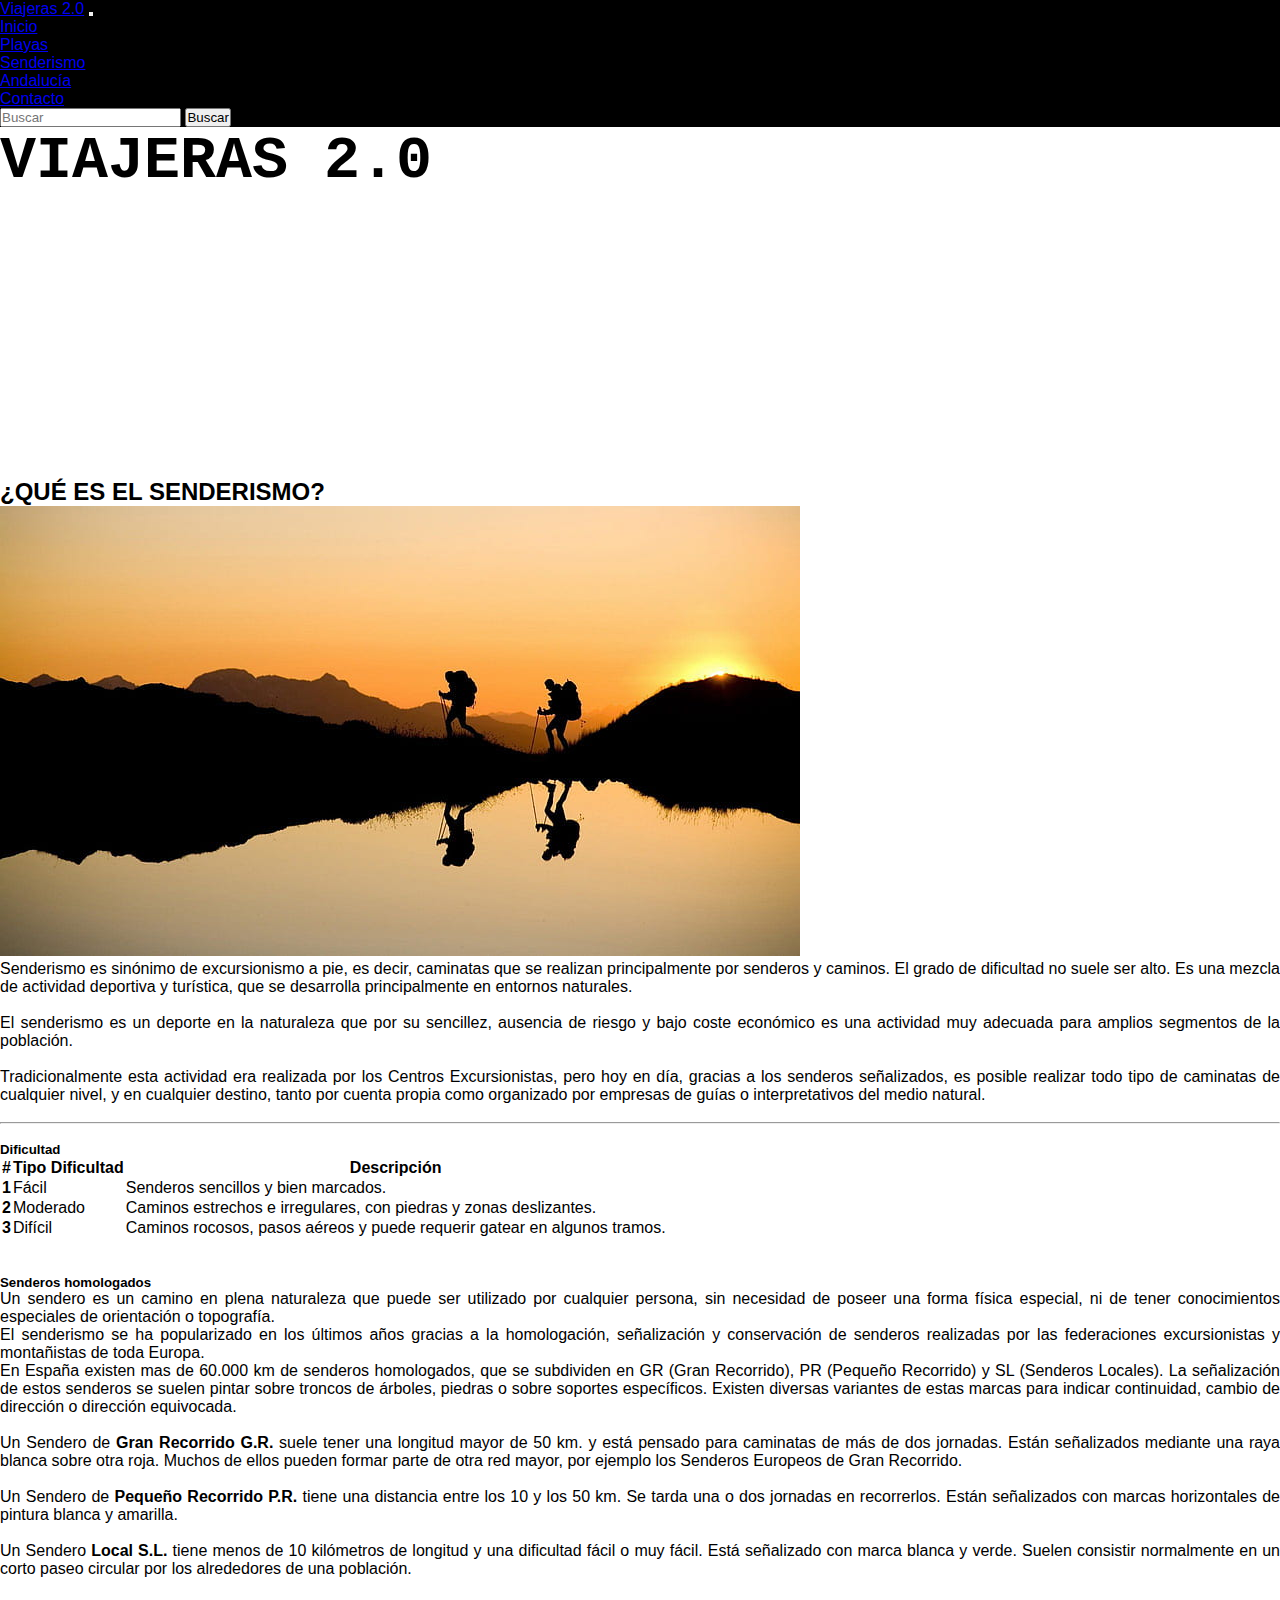
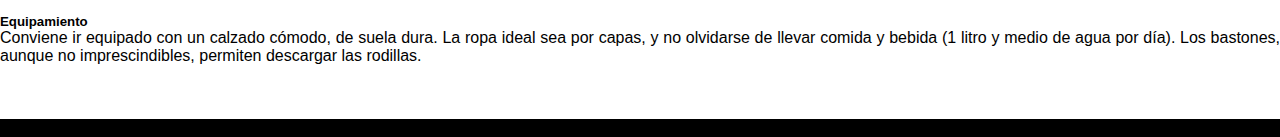
<file: senderismo.html>
<!DOCTYPE html>
<html lang="es">
    <head>
        <meta charset="UTF-8" />
        <meta name="viewport" content="width=device-width, initial-scale=1.0" />
        <link rel="icon" type="image/jpg" href="assets/img/favicon.jpg">
        <meta name="author" content="Eva Sánchez López">
        <title>Viajeras 2.0</title>

        <link href="https://cdn.jsdelivr.net/npm/bootstrap@5.3.2/dist/css/bootstrap.min.css" rel="stylesheet" integrity="sha384-T3c6CoIi6uLrA9TneNEoa7RxnatzjcDSCmG1MXxSR1GAsXEV/Dwwykc2MPK8M2HN" crossorigin="anonymous"/>
        <link rel="stylesheet" type="text/css" href="assets/css/estilos_senderismo.css"/>
    </head>

    <body>
    <div class="container-fluid">

    <!--Cabecera-->
    <header id="senderismo">

        <!--Barra navegación-->
        <nav class="navbar navbar-expand-lg navbar-dark color_nav fixed-top"> <!--fixed-top: barra fija-->
            <div class="container-fluid">
              <a class="navbar-brand" href="#">Viajeras 2.0</a>
              <button class="navbar-toggler" type="button" data-bs-toggle="collapse" data-bs-target="#navbarSupportedContent" aria-controls="navbarSupportedContent" aria-expanded="false" aria-label="Toggle navigation">
                <span class="navbar-toggler-icon"></span>
              </button>
              <div class="collapse navbar-collapse" id="navbarSupportedContent">
                <ul class="navbar-nav me-auto mb-2 mb-lg-0">
                  <li class="nav-item">
                    <a class="nav-link active" aria-current="page" href="index.html" target="_blank">Inicio</a>
                  </li>
                  <li class="nav-item">
                    <a class="nav-link" href="playas.html" target="_blank">Playas</a>
                  </li>
                  <li class="nav-item">
                    <a class="nav-link" href="#senderismo">Senderismo</a>
                  </li>
                  <li class="nav-item">
                    <a class="nav-link" href="andalucia.html" target="_blank">Andalucía</a>
                  </li>
                  <li class="nav-item">
                    <a class="nav-link" href="contacto.html" target="_blank">Contacto</a>
                  </li>
                </ul>
                <form class="d-flex">
                  <input class="form-control me-2" type="search" placeholder="Buscar" aria-label="Search">
                  <button class="btn btn-outline-success" type="submit">Buscar</button>
                </form>
              </div>
            </div>
        </nav>

        <div class="header row align-items-center text-center pt-5"> 
            <div class="header-bg"></div>

            <div class="texto col-lg-12 d-flex align-items-center justify-content-center">
                <h1 class="fw-bold text-dark pt-3">VIAJERAS 2.0</h1>
            </div>
        </div>
    </header>

    <main>
    <!--Senderismo-->
    <section>
        <br>
        <br>
        <article>
            <div class="row mt-1 justify-content-center">
                <div class="col-lg-7">
                  <h2 class="px-5 mb-4 text-center fw-bold fs-4">¿QUÉ ES EL SENDERISMO?</h2>
                </div>

                <div class="foto col-sm-8 col-lg-6 pt-3 pb-3 d-flex align-items-center">
                  <a href="https://www.sitiosdeespana.es/articulo/las-15-rutas-de-senderismo-mas-espectaculares-de-espana" title="Rutas senderismo en España" target="-blank"><img class="px-0 d-block w-100" src="assets/img/senderismo.jpg" alt="Dos senderistas haciendo senderismo"></a>
                </div>

                <div class="col-sm-9 col-md-8 col-lg-5 d-flex align-items-center">
                  <p class="my-0">Senderismo es sinónimo de excursionismo a pie, es decir, caminatas que se realizan principalmente por senderos y caminos.
                    El grado de dificultad no suele ser alto. Es una mezcla de actividad deportiva y turística, que se desarrolla principalmente
                    en entornos naturales.<br><br> El senderismo es un deporte en la naturaleza que por su sencillez, ausencia de riesgo y bajo coste económico es una actividad
                    muy adecuada para amplios segmentos de la población.<br><br> Tradicionalmente esta actividad era realizada por los Centros Excursionistas, pero hoy en día, gracias a los senderos señalizados,
                    es posible realizar todo tipo de caminatas de cualquier nivel, y en cualquier destino, tanto por cuenta propia como organizado por
                    empresas de guías o interpretativos del medio natural.</p>
                </div>
            </div>  
        </article>

        <article>
            <br>
            <hr>
            <br>
            <div class="row justify-content-center">
              <h5 class="mb-4 col-sm-10 col-lg-9">Dificultad</h5>

              <div class="col-sm-8 col-lg-7">
                <table class="table table-striped">
                  <thead>
                    <tr>
                      <th scope="col">#</th>
                      <th scope="col">Tipo Dificultad</th>
                      <th scope="col">Descripción</th>
                    </tr>
                  </thead>
                  <tbody>
                    <tr>
                      <th scope="row">1</th>
                      <td>Fácil</td>
                      <td>Senderos sencillos y bien marcados.</td>
                    </tr>
                    <tr>
                      <th scope="row">2</th>
                      <td>Moderado</td>
                      <td>Caminos estrechos e irregulares, con piedras y zonas deslizantes.</td>
                    </tr>
                    <tr>
                      <th scope="row">3</th>
                      <td>Difícil</td>
                      <td>Caminos rocosos, pasos aéreos y puede requerir gatear en algunos tramos.</td>
                    </tr>
                </table>
              </div>
            </div>

            <br>
            <br>
            <div class="row justify-content-center">
              <h5 class="mb-4 col-sm-10 col-lg-9">Senderos homologados</h5>

              <div class="col-sm-10 col-lg-9">
                <p>Un sendero es un camino en plena naturaleza que puede ser utilizado por cualquier persona,
                  sin necesidad de poseer una forma física especial, ni de tener conocimientos especiales
                  de orientación o topografía.<br>  El senderismo se ha popularizado en los últimos años gracias a la homologación, señalización
                  y conservación de senderos realizadas por las federaciones excursionistas y montañistas de toda Europa.
                  <br> En España existen mas de 60.000 km de senderos homologados, que se subdividen en GR (Gran Recorrido),
                  PR (Pequeño Recorrido) y SL (Senderos Locales). La señalización de estos senderos se suelen pintar sobre
                  troncos de árboles, piedras o sobre soportes específicos. Existen diversas variantes de estas marcas para
                  indicar continuidad, cambio de dirección o dirección equivocada.</p>
              </div>
            </div>

            <br>
            <div class="row justify-content-center">
              <div class="col-sm-9 col-md-8 col-lg-7 ps-5 pe-5">
                <ul>
                    <li>Un Sendero de <strong>Gran Recorrido G.R.</strong> suele tener una longitud mayor de 50 km. y está pensado para
                        caminatas de más de dos jornadas. Están señalizados mediante una raya blanca sobre otra roja.
                        Muchos de ellos pueden formar parte de otra red mayor, por ejemplo los Senderos Europeos de Gran Recorrido.
                    </li>
                    <br>
                    <li>
                        Un Sendero de <strong>Pequeño Recorrido P.R.</strong> tiene una distancia entre los 10 y los 50 km. Se tarda una o dos
                        jornadas en recorrerlos. Están señalizados con marcas horizontales de pintura blanca y amarilla.
                    </li>
                    <br>
                    <li>
                        Un Sendero <strong>Local S.L.</strong> tiene menos de 10 kilómetros de longitud y una dificultad fácil o muy fácil.
                        Está señalizado con marca blanca y verde. Suelen consistir normalmente en un corto paseo circular por
                        los alrededores de una población.
                    </li>
                </ul>
              </div>   
            </div> 
              
            <br>
            <br>
            <div class="row justify-content-center">
              <h5 class="mb-4 col-sm-10 col-lg-9">Equipamiento</h5>

              <div class="col-sm-10 col-lg-9">
                <p>Conviene ir equipado con un calzado cómodo, de suela dura. La ropa ideal sea por capas, y no olvidarse de llevar
                  comida y bebida (1 litro y medio de agua por día). Los bastones, aunque no imprescindibles, permiten descargar las rodillas.</p>
              </div>
            </div>
            <br>
        </article>
    </section>     
    </main>
    

    <!--Footer--> 
    <br>
    <br>
    <footer>
      <div class="footer row">
        <div class="col-lg-12 ps-4">
          <p class="text-white small my-2">&copy; 2023 Eva Sánchez López ·</p>
        </div>
      </div>
    </footer>

    </div>

    <script src="https://cdn.jsdelivr.net/npm/bootstrap@5.3.2/dist/js/bootstrap.bundle.min.js" integrity="sha384-C6RzsynM9kWDrMNeT87bh95OGNyZPhcTNXj1NW7RuBCsyN/o0jlpcV8Qyq46cDfL" crossorigin="anonymous"></script>
    </body>
</html>
</file>
<file: assets/css/estilos_index.css>
*{
    font-family: 'Segoe UI', Tahoma, Geneva, Verdana, sans-serif;
    margin: 0px;
    padding: 0px;
}

.color_nav, .footer{
    background-color: black;
}

.header-bg{
    background-image: url('../img/fondo.jpg');
    background-size: cover;
    background-position: bottom;
    background-attachment: fixed;  
    opacity: 0.5;
    height: 315px;
    object-fit: cover;
    position: absolute;
}

.texto{
    position: relative;
    height: 315px;
}

.header h1{
    font-size:60px;
    font-family: 'Courier New', Courier, monospace;
}

.articulo2 .lugares{
    padding: 20px;
    background-color: #B4B4B3;
    margin: 20px;
    width: 340px;
}

.lugares img{
    height: 240px; 
    width: 300px; 
}

p{
    text-align: justify;
}


/*Enlaces y pseudoclases*/
.lugares a img:hover{
    transform: scale(1.1); /*Al pasar el ratón cambia el tamaño de la imagen a más grande*/
}
</file>
<file: assets/css/estilos_andalucia.css>
*{
    font-family: 'Segoe UI', Tahoma, Geneva, Verdana, sans-serif;
    margin: 0px;
    padding: 0px;
}

.color_nav, .footer{
    background-color: black;
}

.header-bg{
    background-image: url('../img/fondo.jpg');
    background-size: cover;
    background-position: bottom;
    background-attachment: fixed;  
    opacity: 0.5;
    height: 315px;
    object-fit: cover;
    position: absolute;
}

.texto{
    position: relative;
    height: 315px;
}

.header h1{
    font-size:60px;
    font-family: 'Courier New', Courier, monospace;
}

p{
    text-align: justify;
}
</file>
<file: assets/css/estilos_contacto.css>
*{
    font-family: 'Segoe UI', Tahoma, Geneva, Verdana, sans-serif;
    margin: 0px;
    padding: 0px;
}

.color_nav, .footer{
    background-color: black;
}

.header-bg{
    background-image: url('../img/fondo.jpg');
    background-size: cover;
    background-position: bottom;
    background-attachment: fixed;  
    opacity: 0.5;
    height: 315px;
    object-fit: cover;
    position: absolute;
}

.texto{
    position: relative;
    height: 315px;
}

.header h1{
    font-size:60px;
    font-family: 'Courier New', Courier, monospace;
}

.contacto .btn{
    background-color:  #176B87;
}

p{
    text-align: justify;
}

.formulario{
    background-color: #ADC4CE;
}
</file>
<file: assets/css/estilos_playas.css>
*{
    font-family: 'Segoe UI', Tahoma, Geneva, Verdana, sans-serif;
    margin: 0px;
    padding: 0px;
}

.color_nav, .footer{
    background-color: black;
}

.header-bg{
    background-image: url('../img/fondo.jpg');
    background-size: cover;
    background-position: bottom;
    background-attachment: fixed;  
    opacity: 0.5;
    height: 315px;
    object-fit: cover;
    position: absolute;
}

.texto{
    position: relative;
    height: 315px;
}

.header h1{
    font-size:60px;
    font-family: 'Courier New', Courier, monospace;
}

p{
    text-align: justify;
}    


/*Enlaces y pseudoclases*/
.tarifa a h5:hover{
    font-size: 30px; /*Al pasar el ratón cambia el tamaño de la letra a mayor*/
}
</file>
<file: assets/css/estilos_senderismo.css>
*{
    font-family: 'Segoe UI', Tahoma, Geneva, Verdana, sans-serif;
    margin: 0px;
    padding: 0px;
}

.color_nav, .footer{
    background-color: black;
}

.header-bg{
    background-image: url('../img/fondo.jpg');
    background-size: cover;
    background-position: bottom;
    background-attachment: fixed;  
    opacity: 0.5;
    height: 315px;
    object-fit: cover;
    position: absolute;
}

.texto{
    position: relative;
    height: 315px;
}

.header h1{
    font-size:60px;
    font-family: 'Courier New', Courier, monospace;
}

p, li{
    text-align: justify;
}    


/*Enlaces y pseudoclases*/
.foto a img:hover{
    transform: scale(1.1); /*Al pasar el ratón cambia el tamaño de la imagen a más grande*/
}
</file>
